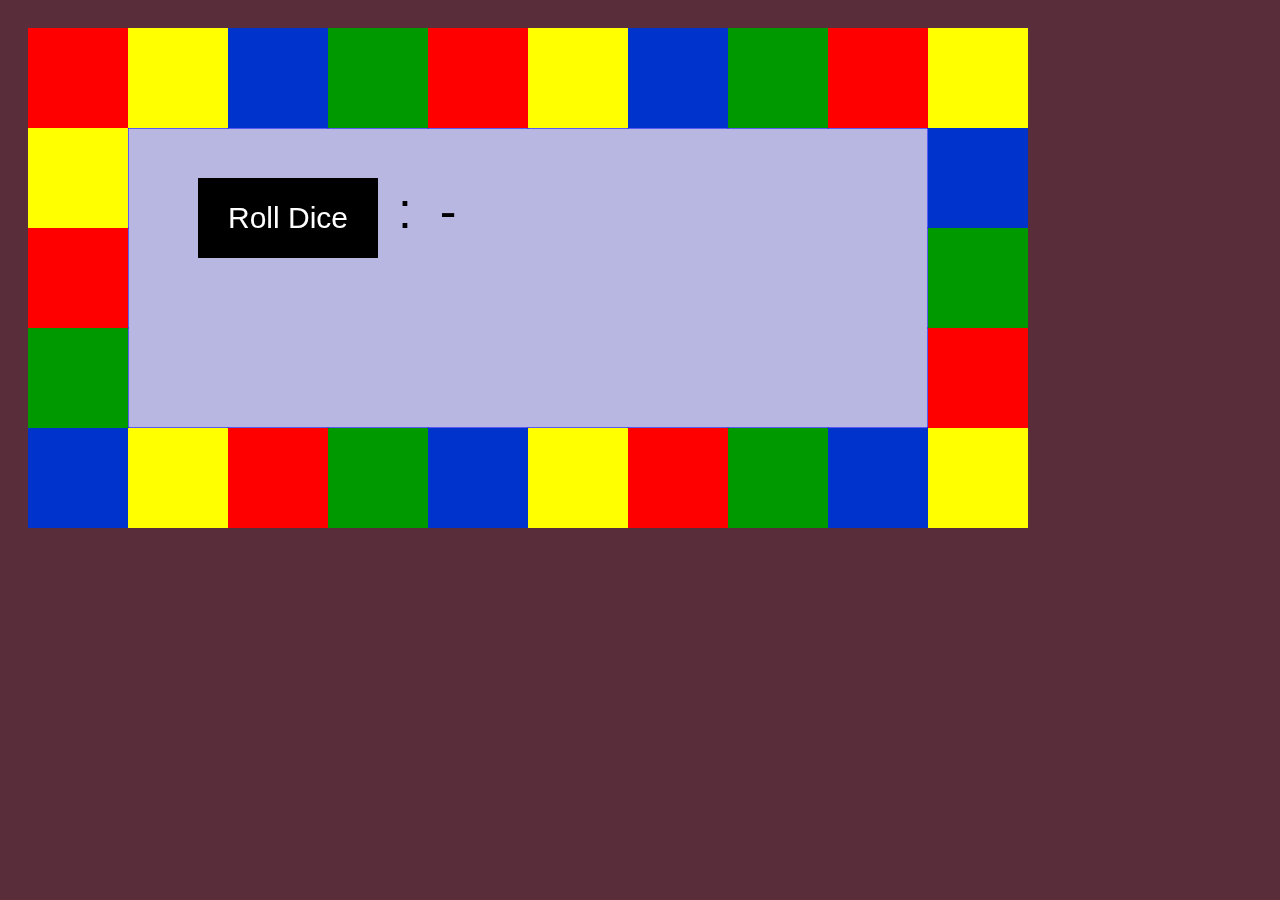
<file: board.html>
<!DOCTYPE html>
<html lang="en">
<head>
    <meta charset="UTF-8">
    <meta http-equiv="X-UA-Compatible" content="IE=edge">
    <meta name="viewport" content="width=device-width, initial-scale=1.0">
    <title>Chess Board</title>
    <link rel="stylesheet" href="style/board.css">
</head>
<body>
    <div class="container">
        <canvas class="board_canvas"></canvas>
    </div>
    <div id="popup_container">
        <div class="fight_scene">
            <h2>popup page</h2>
            <p>this is fight scene</p>
            <button id="popup_close_btn">Fight finished!</button>
        </div>
    </div>

    <script src="https://ajax.googleapis.com/ajax/libs/jquery/3.6.3/jquery.min.js"></script>
    <script src="script/tile.js" charset="UTF-8"></script>
    <script src="script/board.js" charset="UTF-8"></script>
</body>
</html>
</file>
<file: style/board.css>
body {
    background-color: rgb(90, 45, 59);
}

.container {
    display: block;
    justify-content: space-between;
}
.board_canvas {
    margin: 20px 20px;
    background-color: rgb(184, 183, 226);
}

#popup_container {
    display: none;
    position: fixed;
    top: 0;
    left: 0;
    width: 100%;
    height: 100%;
    background: rgba(0,0,0,0.5);
    z-index: 9999;
}
  
.fight_scene {
    position: absolute;
    top: 50%;
    left: 50%;
    width: 100%;
    height: 400px;
    transform: translate(-50%, -50%);
    background: #c9abab;
    padding: 20px;
    border-radius: 5px;

    text-align: center;
}
</file>
